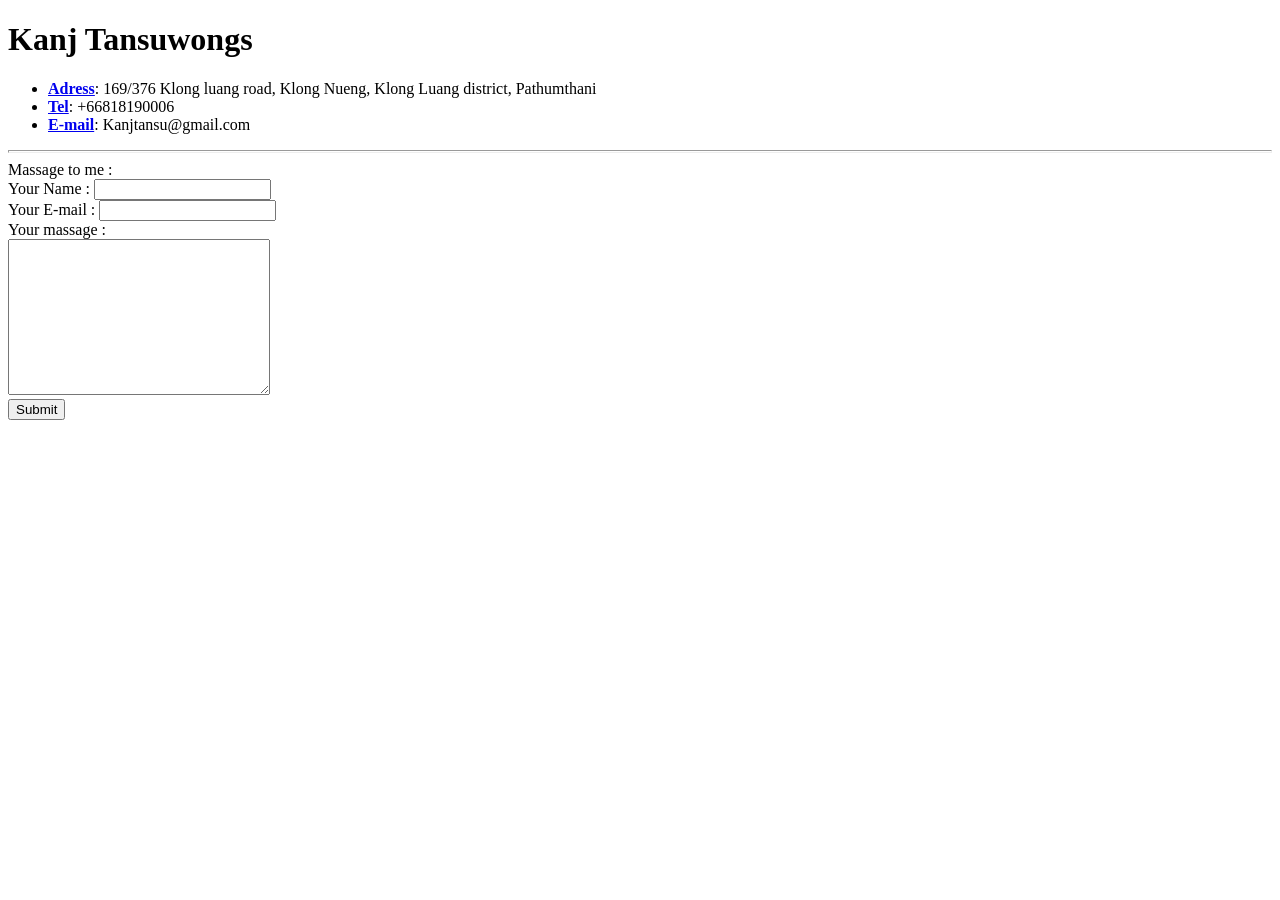
<file: Contact me.html>
<!DOCTYPE html>
<html>
    <head>
    <meta charset="UTF-8">
    <title>Kanj's contact</title>
    </head>
    <body>
        <h1>Kanj Tansuwongs</h1>
        <ul>
            <li><strong><a href="https://goo.gl/maps/D7LjTg1JtxqTCD3W7">Adress</a></strong>: 169/376 Klong luang road, Klong Nueng, Klong Luang district, Pathumthani</li>
            <li><strong><a href="tel:+66818190006">Tel</a></strong>: +66818190006</li>
            <li><strong><a href="mailto:kanjtansu@gmail.com">E-mail</a></strong>: Kanjtansu@gmail.com</li>
        </ul>
        <hr size="3">
        <from action="mailto:kanjtansu@gmail.com" encodetype="text/plain">
            <label>Massage to me :</label><br>
            <label>Your Name : </label>
            <input type="text" name="YourName"><br>
            <label>Your E-mail : </label>
            <input type="email" name="YourEmail"><br>
            <label>Your massage : </label><br>
            <textarea name="Yourmassage" id="" cols="30" rows="10"></textarea><br>
            <input type="submit" name="">
        </from>
    </body>
</html>
</file>
